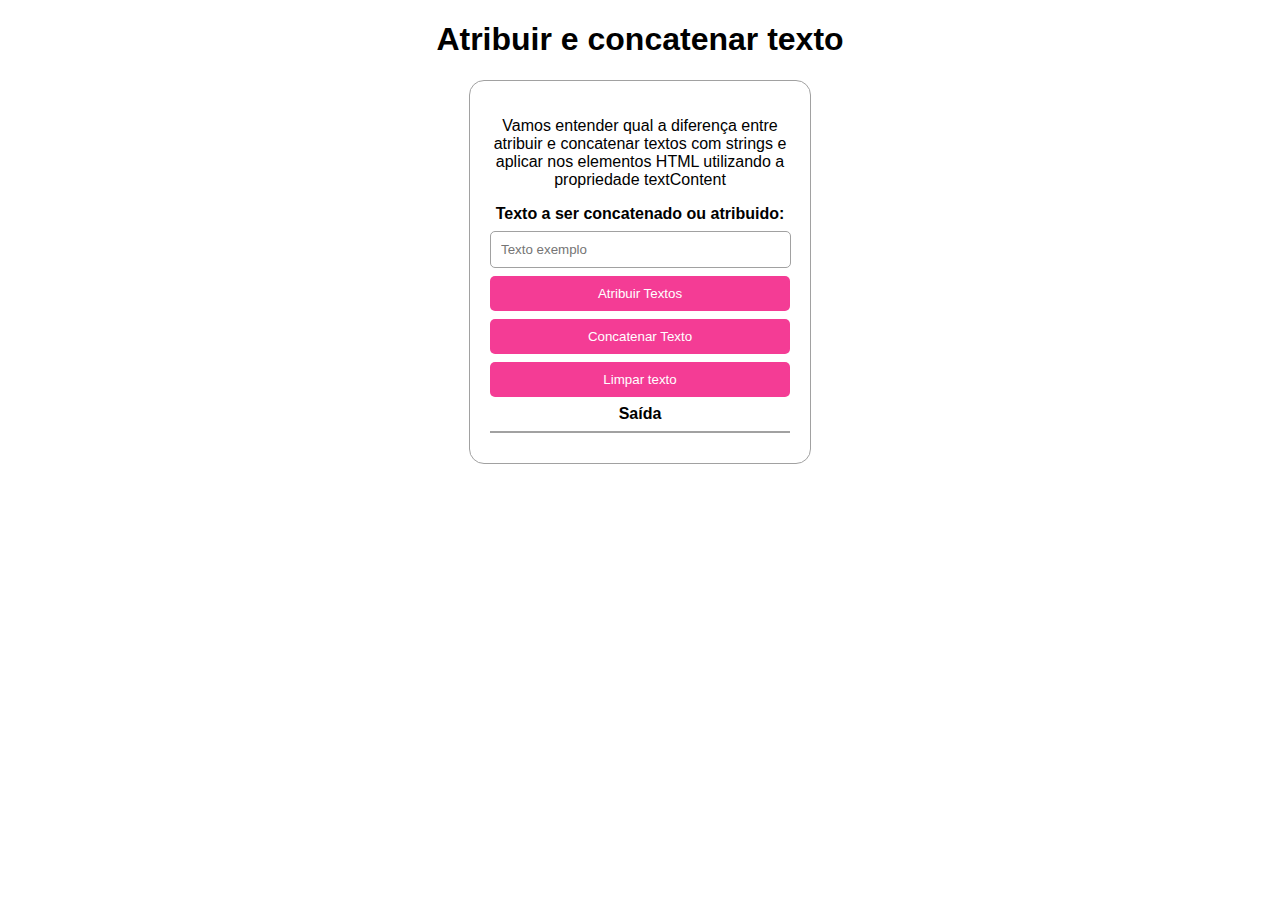
<file: 01-08-23/01_concatenar/index.html>
<!DOCTYPE html>
<html lang="en">
<head>
    <title>1- Concatenar</title>
    <script src="script.js"></script>
    <link rel="stylesheet" href="style.css">
</head>
<body>
    <h1>Atribuir e concatenar texto</h1>

    <div class="container-main">
        <p>Vamos entender qual a diferença entre atribuir e concatenar textos com strings e aplicar nos elementos HTML utilizando a propriedade textContent</p>
        <label for="texto">Texto a ser concatenado ou atribuido:</label>
        <input type="text" id="text" placeholder="Texto exemplo">

        <button onclick="btn_onclick_atribuir_texto()">Atribuir Textos</button>
        <button onclick="btn_onclick_concatenar_texto()">Concatenar Texto</button>

        <button onclick="btn_onclick_limpar_texto()">Limpar texto</button>

        <label for="texto">Saída</label>
        <div id="saida"></div>
    </div>
    
</body>
</html>
</file>
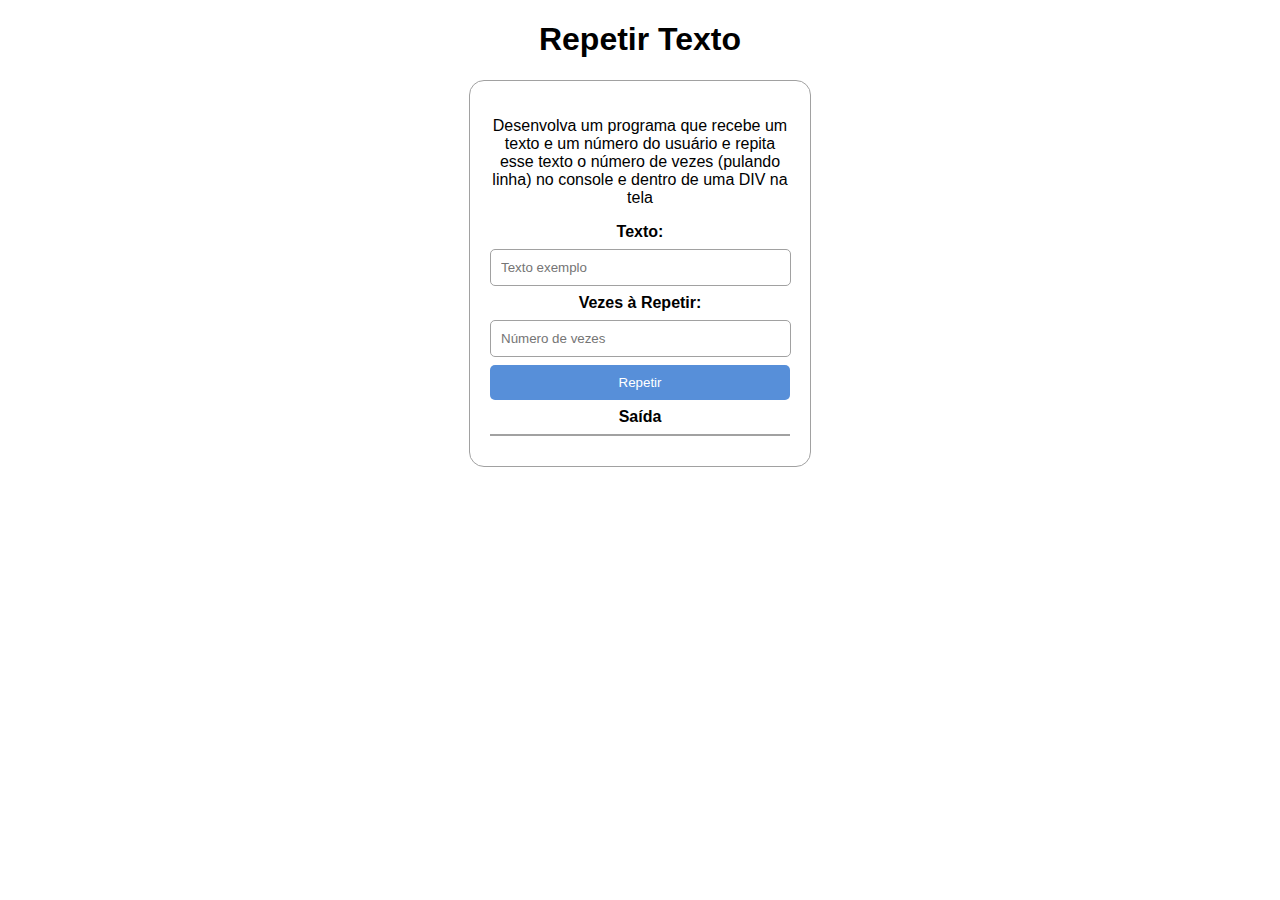
<file: 01-08-23/02_repetir/index.html>
<!DOCTYPE html>
<html lang="en">
<head>
    <title>2- Repetir texto</title>
    <script src="script.js"></script>
    <link rel="stylesheet" href="style.css">
</head>
<body>
    <h1>Repetir Texto</h1>

    <div class="container-main">
        <p>Desenvolva um programa que recebe um texto e um número do usuário e repita esse texto o número de vezes (pulando linha) no console e dentro de uma DIV na tela</p>
        <label for="texto">Texto:</label>
        <input type="text" id="texto" placeholder="Texto exemplo">

        <label for="vezes">Vezes à Repetir:</label>
        <input type="number" id="vezes" placeholder="Número de vezes">

        <button onclick="btn_onclick_atribuir_texto()">Repetir</button>

        <label for="texto">Saída</label>
        <div id="saida" ></div>
    </div>
</body>
</html>
</file>
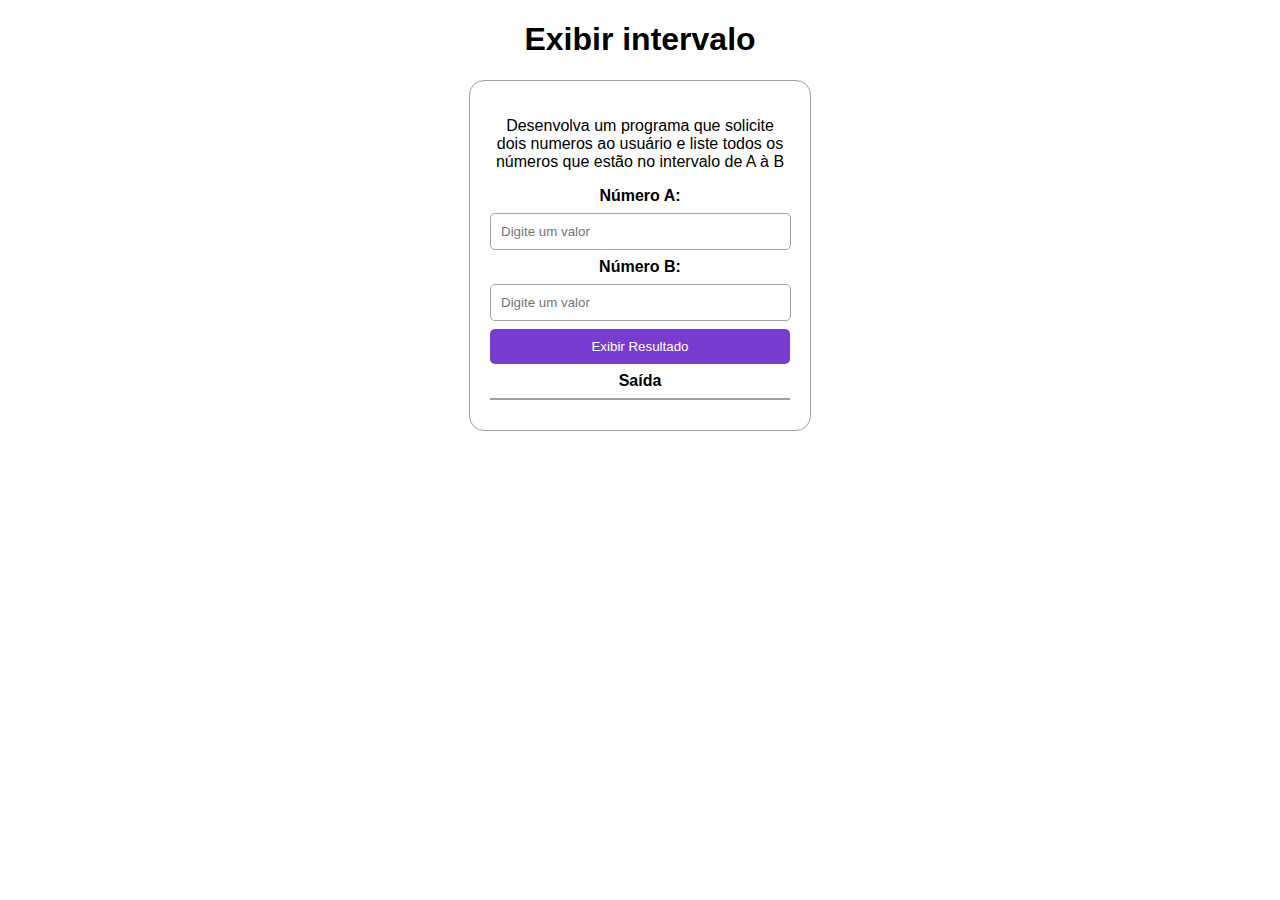
<file: 01-08-23/03_exibir/index.html>
<!DOCTYPE html>
<html lang="en">
<head>
    <title>3- Exibir resultado</title>
    <script src="script.js"></script>
    <link rel="stylesheet" href="style.css">
</head>
<body>
    
    <h1>Exibir intervalo</h1>

    <div class="container-main">
        <p>Desenvolva um programa que solicite dois numeros ao usuário e liste todos os números que estão no intervalo de A à B</p>
        <label for="numeroA">Número A:</label>
        <input type="number" id="numeroA" placeholder="Digite um valor">

        <label for="numeroB">Número B:</label>
        <input type="number" id="numeroB" placeholder="Digite um valor">

        <button class="btn" onclick="exibirResultado()">Exibir Resultado</button>

        <label for="texto">Saída</label>
        <div id="saida" onclick="exibirResultado()"></div>
    </div>

</body>
</html>
</file>
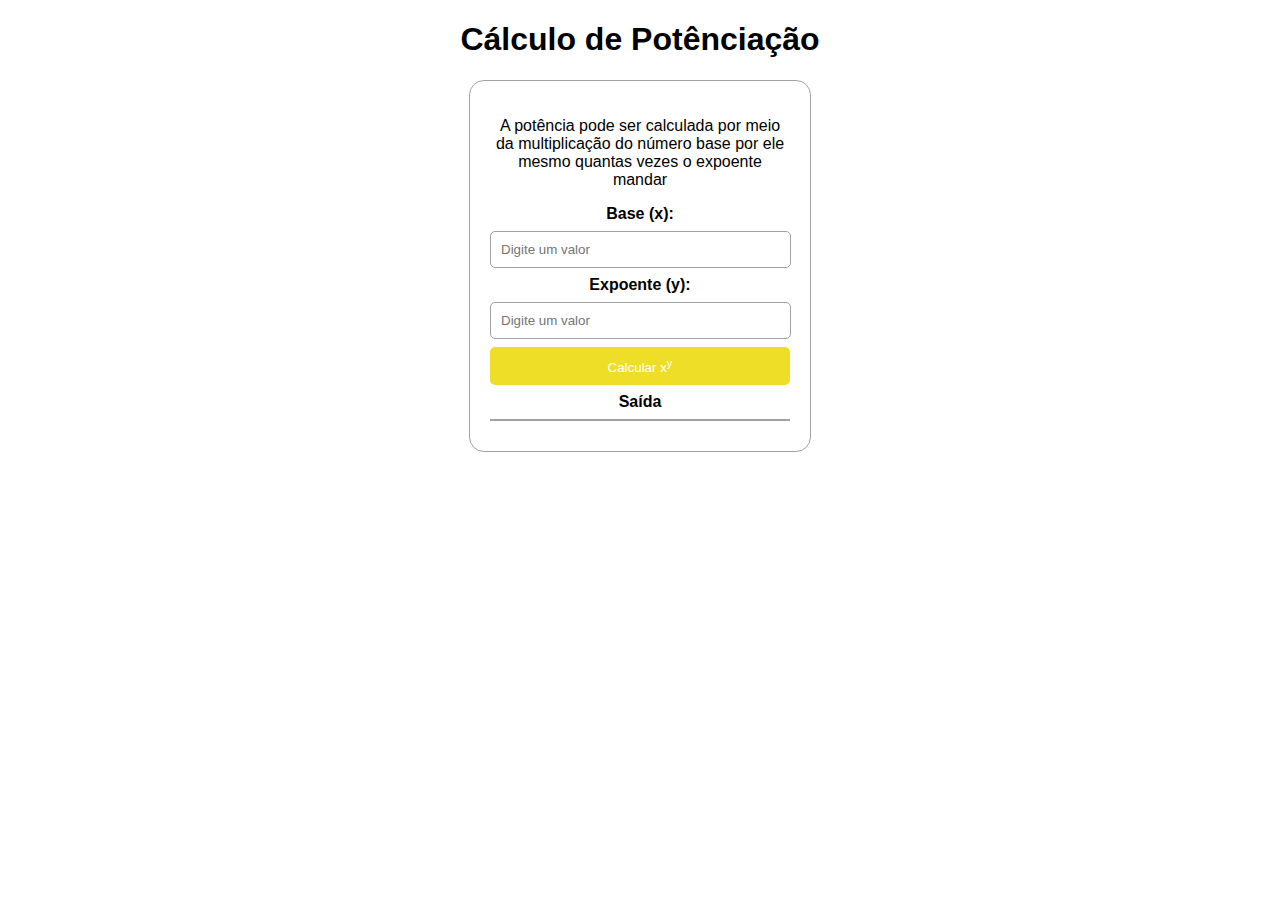
<file: 01-08-23/04_potenciação/index.html>
<!DOCTYPE html>
<html lang="en">
<head>
    <title>4- Cálculo de Potênciação</title>
    <script src="script.js"></script>
    <link rel="stylesheet" href="style.css">
</head>
<body>
    <h1>Cálculo de Potênciação</h1>

    <div class="container-main">
        <p>A potência pode ser calculada por meio da multiplicação do número base por ele mesmo quantas vezes o expoente mandar</p>

        <label for="base">Base (x):</label>
        <input type="number" id="e_base" placeholder="Digite um valor">

        <label for="exp">Expoente (y):</label>
        <input type="number" id="e_exp" placeholder="Digite um valor">

        <button class="btn" onclick="exibirResultado()">Calcular x<sup>y</sup></button>

        <label for="texto">Saída</label>
        <div id="saida"></div>
    </div>

</body>
</html>
</file>
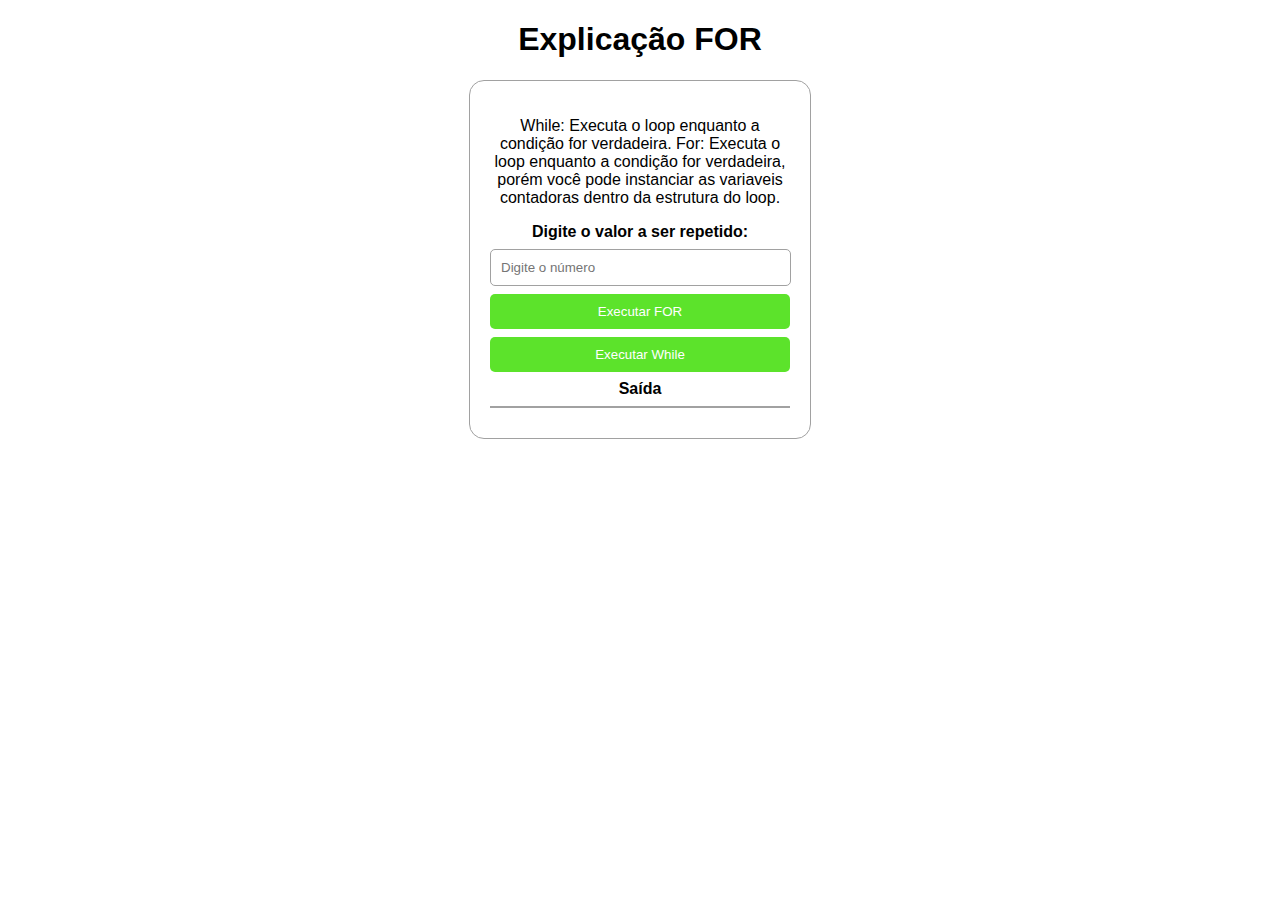
<file: 01-08-23/05_explicação/index.html>
<!DOCTYPE html>
<html lang="en">
<head>
    <title>5- Repetir texto</title>
    <script src="script.js"></script>
    <link rel="stylesheet" href="style.css">
</head>
<body>
    <h1>Explicação FOR</h1>

    <div class="container-main">
        <p>While: Executa o loop enquanto a condição for verdadeira. For: Executa o loop enquanto a condição for verdadeira, porém você pode instanciar as variaveis contadoras dentro da estrutura do loop.</p>
        <label for="texto">Digite o valor a ser repetido:</label>
        <input type="text" id="num" placeholder="Digite o número">

        <button onclick="btn_onclick_Executar_FOR()">Executar FOR</button>
        <button onclick="btn_onclick_Executar_While()">Executar While</button>

        <label for="texto">Saída</label>
        <div id="saida" ></div>
    </div>
</body>
</html>
</file>
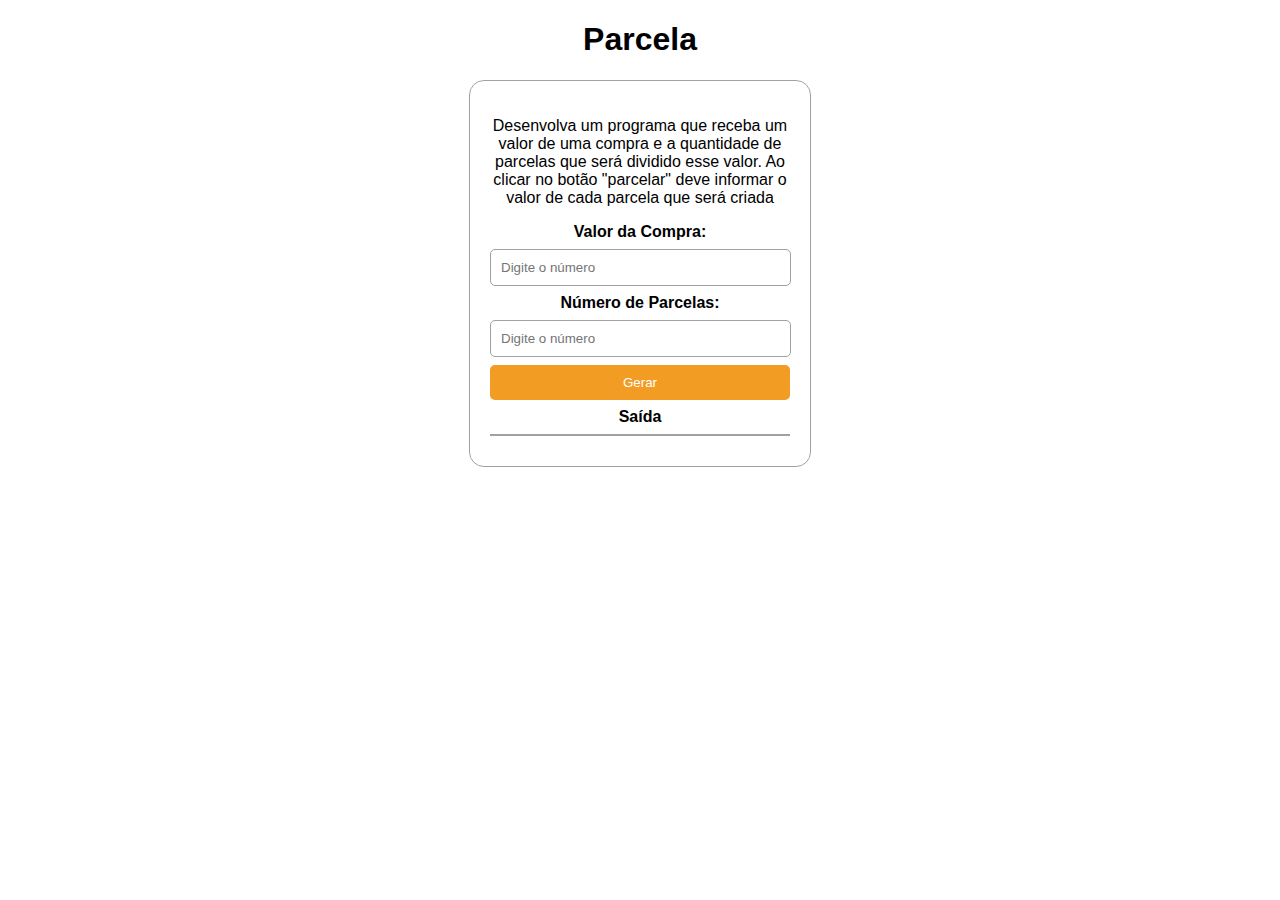
<file: 01-08-23/06_parcela/index.html>
<!DOCTYPE html>
<html lang="en">
<head>
    <title>6- Parcela</title>
    <script src="script.js"></script>
    <link rel="stylesheet" href="style.css">
</head>
<body>
    <h1>Parcela</h1>

    <div class="container-main">
        <p>Desenvolva um programa que receba um valor de uma compra e a quantidade de parcelas que será dividido esse valor. Ao clicar no botão "parcelar" deve informar o valor de cada parcela que será criada</p>
       
        <label for="texto">Valor da Compra:</label>
        <input type="number" id="compra" placeholder="Digite o número">

        <label for="texto">Número de Parcelas:</label>
        <input type="number" id="parcela" placeholder="Digite o número">

        <button onclick="btn_onclick_Gerar()">Gerar</button>

        <label for="texto">Saída</label>
        <div id="saida" ></div>
    </div>
</body>
</html>
</file>
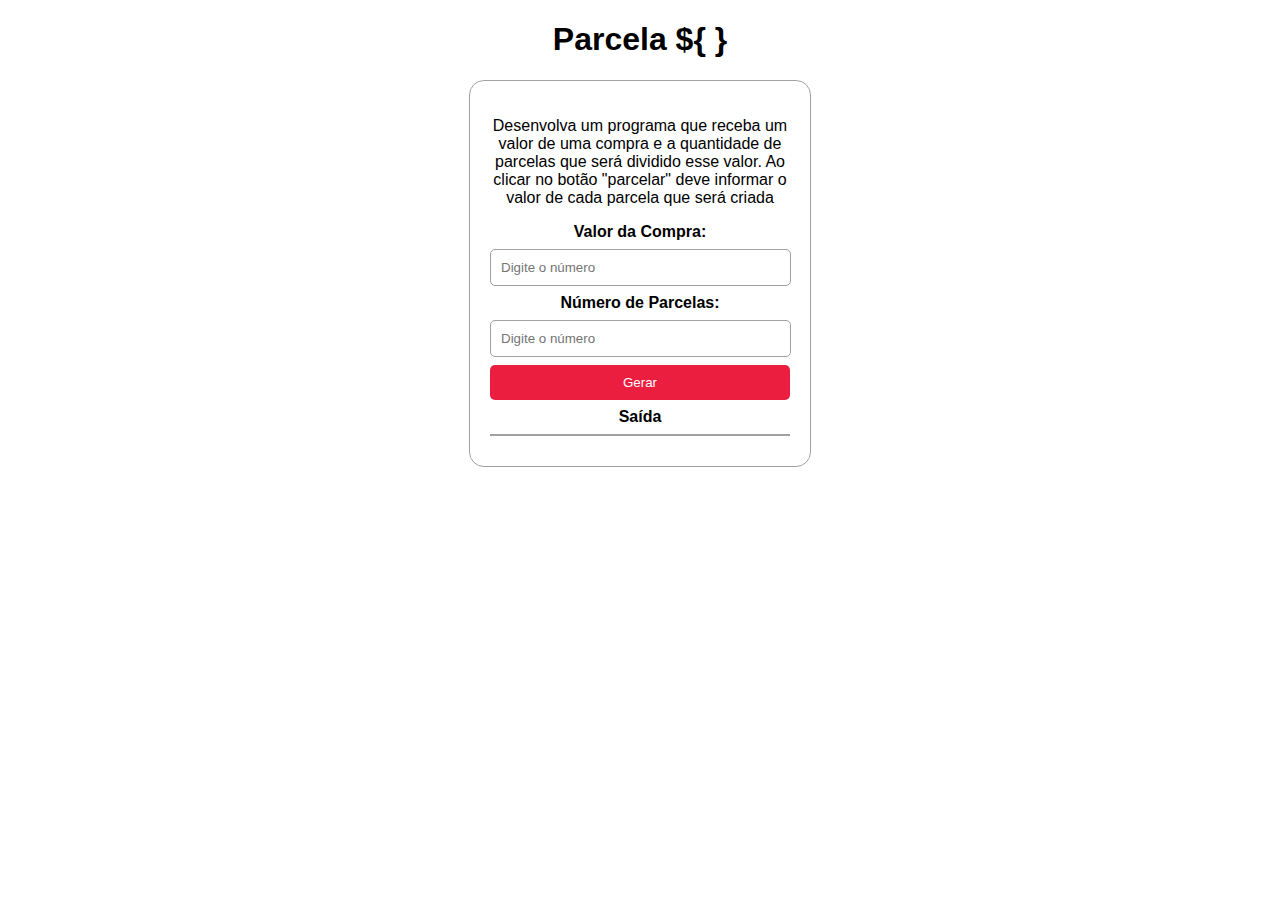
<file: 01-08-23/06_parcela_alterado/index.html>
<!DOCTYPE html>
<html lang="en">
<head>
    <title>6.2- Parcela</title>
    <script src="script.js"></script>
    <link rel="stylesheet" href="style.css">
</head>
<body>
    <h1>Parcela ${ }</h1>

    <div class="container-main">
        <p>Desenvolva um programa que receba um valor de uma compra e a quantidade de parcelas que será dividido esse valor. Ao clicar no botão "parcelar" deve informar o valor de cada parcela que será criada</p>
       
        <label for="texto">Valor da Compra:</label>
        <input type="number" id="compra" placeholder="Digite o número">

        <label for="texto">Número de Parcelas:</label>
        <input type="number" id="parcela" placeholder="Digite o número">

        <button onclick="btn_onclick_Gerar()">Gerar</button>

        <label for="texto">Saída</label>
        <div id="saida" ></div>
    </div>
</body>
</html>
</file>
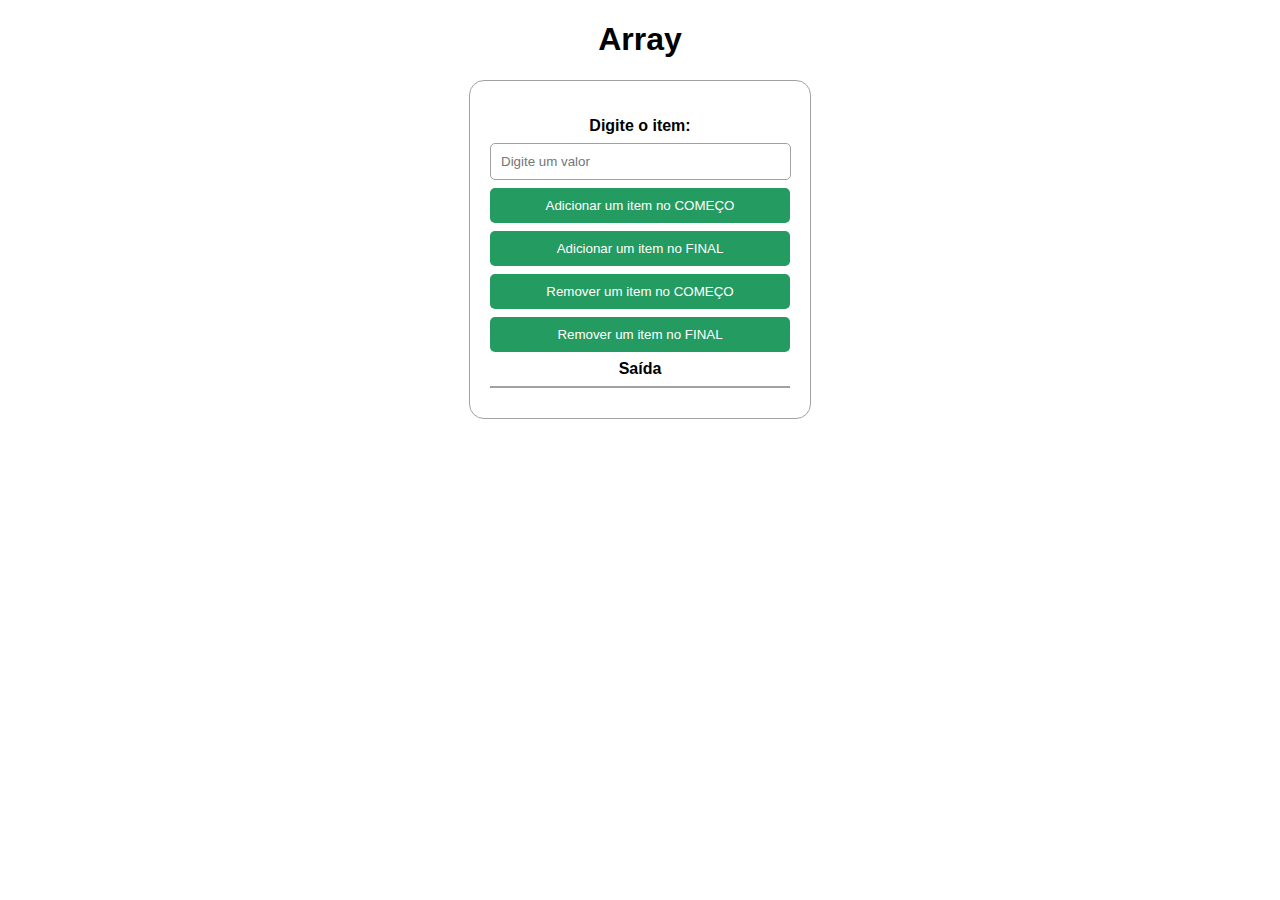
<file: 01-08-23/07_array/index.html>
<!DOCTYPE html>
<html lang="en">
<head>
    <title>7- Array</title>
    <link rel="stylesheet" href="style.css">
</head>
<body>
    <script src="script.js"></script>
    <h1>Array</h1>

    <div class="container-main">
        <p></p>
       
        <label for="array">Digite o item:</label>
        <input type="text" id="item" placeholder="Digite um valor">

        <button onclick="addItemArray()">Adicionar um item no COMEÇO</button>
        <button onclick="addItemFinal()">Adicionar um item no FINAL</button>
        <button onclick="removeItemComeco()">Remover um item no COMEÇO</button>
        <button onclick="removeItemFinal()">Remover um item no FINAL</button>

        <label for="texto">Saída</label>
        <div id="saida" ></div>
    </div>
</body>
</html>
</file>
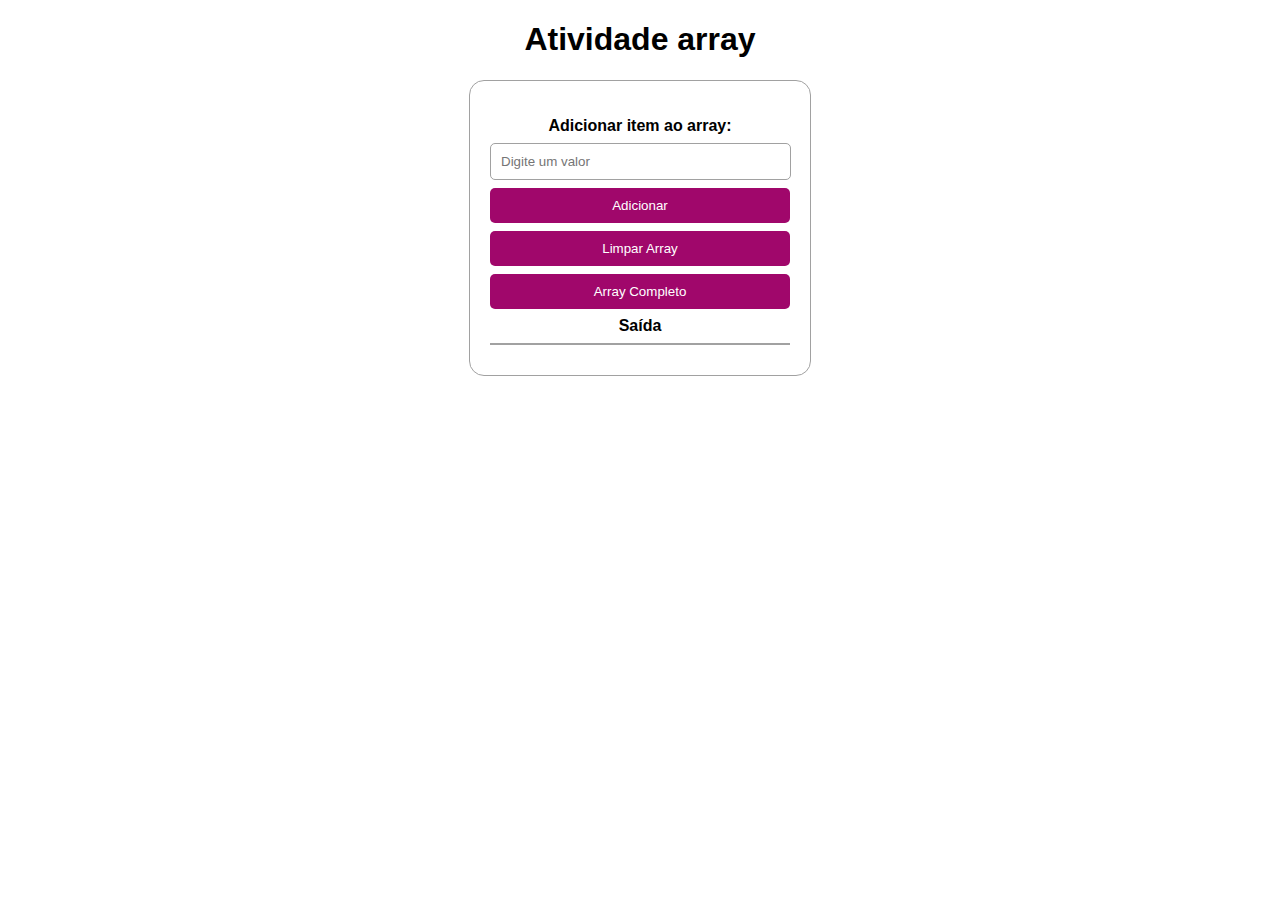
<file: 01-08-23/08_array_frutas/index.html>
<!DOCTYPE html>
<html lang="en">
<head>
    <title>8- Atividade array</title>
    <script src="script.js"></script>
    <link rel="stylesheet" href="style.css">
</head>
<body>
    <h1>Atividade array</h1>

    <div class="container-main">
        <p></p>
       
        <label for="array">Adicionar item ao array:</label>
        <input type="text" id="item" placeholder="Digite um valor">

        <button onclick="addItemArray()">Adicionar</button>
        <button onclick="limparArray()">Limpar Array</button>
        <button onclick="mostrarArrayCompleto()">Array Completo</button>

        <label for="texto">Saída</label>
        <div id="saida" ></div>
    </div>
</body>
</html>
</file>
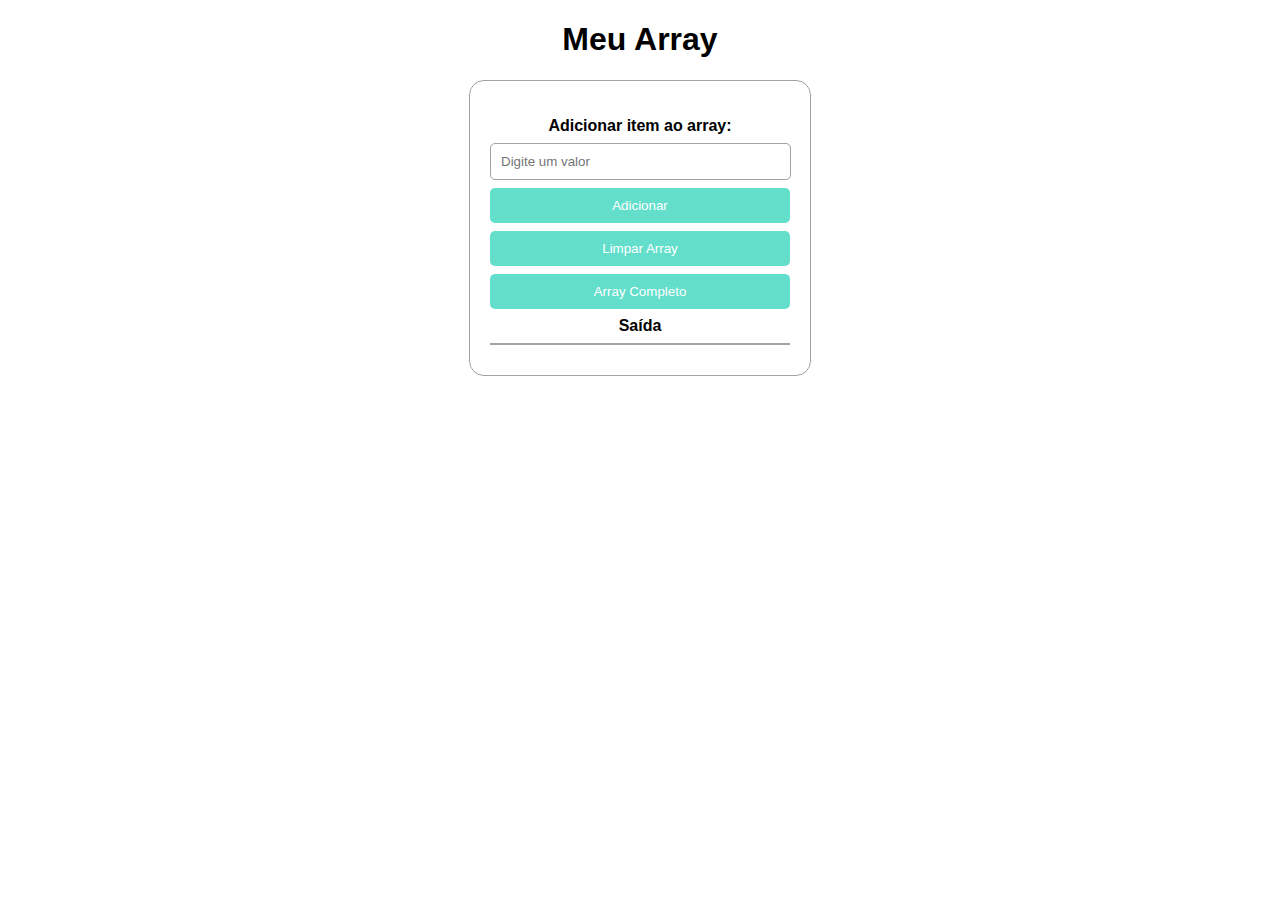
<file: 01-08-23/08_array_numeros/index.html>
<!DOCTYPE html>
<html lang="en">
<head>
    <title>8.2- Atividade array</title>
    <script src="script.js"></script>
    <link rel="stylesheet" href="style.css">
</head>
<body>
    <h1>Meu Array </h1>

    <div class="container-main">
        <p></p>
       
        <label for="array">Adicionar item ao array:</label>
        <input type="text" id="item" placeholder="Digite um valor">

        <button onclick="addItemArray()">Adicionar</button>
        <button onclick="limparArray()">Limpar Array</button>
        <button onclick="mostrarArray()">Array Completo</button>

        <label for="texto">Saída</label>
        <div id="saida"></div>
    </div>
</body>
</html>
</file>
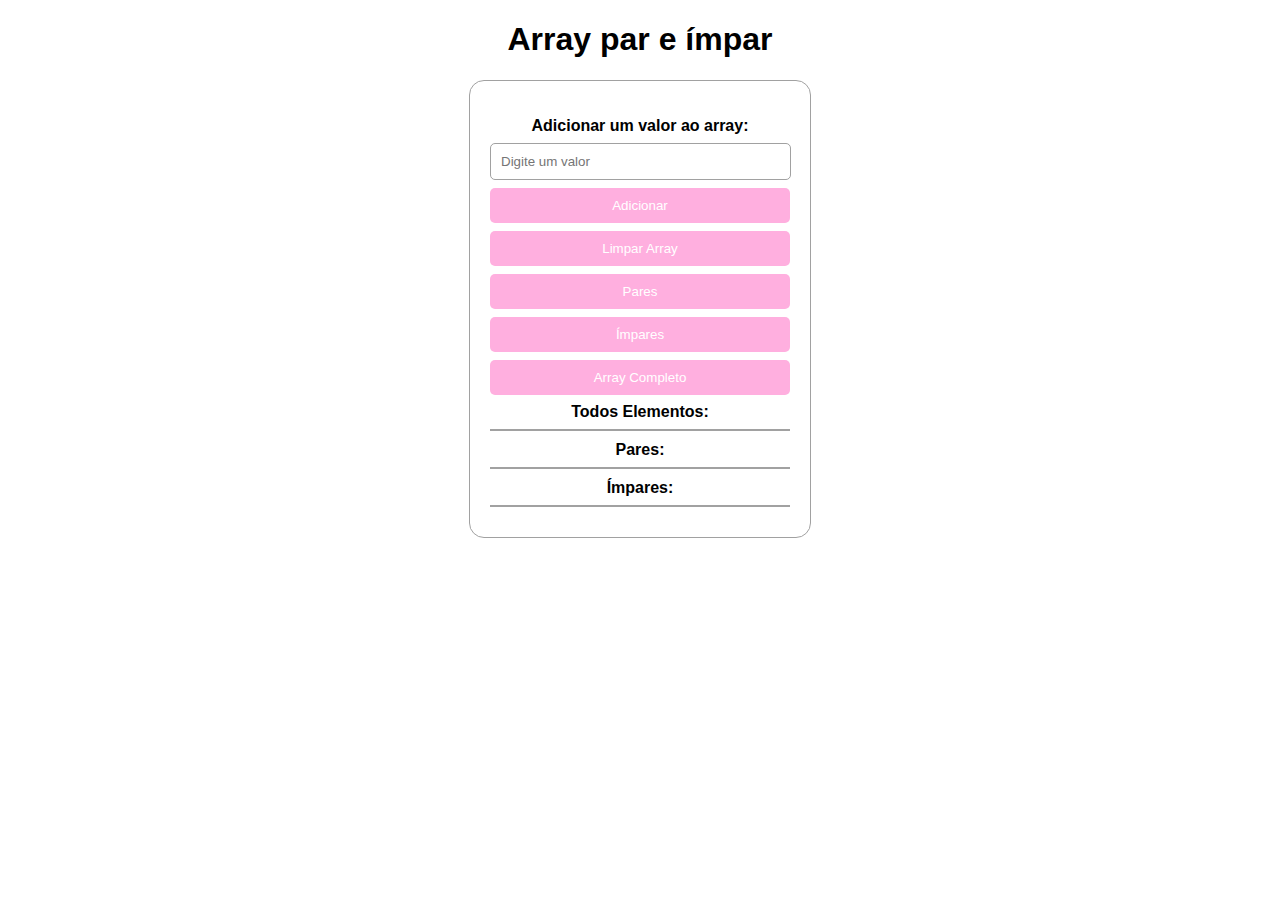
<file: 01-08-23/09_array_par_impar/index.html>
<!DOCTYPE html>
<html lang="en">
<head>
    <title>9- Array Impar e Par</title>
    <script src="script.js"></script>
    <link rel="stylesheet" href="style.css">
</head>
<body>
    <h1>Array par e ímpar</h1>

    <div class="container-main">
        <p></p>
       
        <label for="array">Adicionar um valor ao array:</label>
        <input type="text" id="item" placeholder="Digite um valor">

        <button onclick="addItemArray()">Adicionar</button>
        <button onclick="limparArray()">Limpar Array</button>
        <button onclick="mostrarPares()">Pares</button>
        <button onclick="mostrarImpares()">Ímpares</button>
        <button onclick="mostrarArray()">Array Completo</button>

        <label for="text">Todos Elementos:</label>
        <div id="saida"></div>

        <label for="text">Pares:</label>
        <div id="par"></div>

        <label for="text">Ímpares:</label>
        <div id="impar"></div>
    </div>

</body>
</html>
</file>
<file: 01-08-23/01_concatenar/style.css>
body {
    font-family: Arial, sans-serif;
    text-align: center;
}
.container-main {
    border-radius: 15px;
    max-width: 300px;
    margin: 0 auto;
    padding: 20px;
    border: 1px solid rgb(161, 161, 161);
}
label {
    display: block;
    font-weight: bold;
}
input[type="text"], input[type="number"] {
    width: 93%;
    padding: 10px;
    border: 1px solid rgb(161, 161, 161);
    border-radius: 5px;
}

button {
    width: 100%;
    padding: 10px;
    background-color: #f43c95;
    color: #fff;
    border: none;
    border-radius: 5px;
    cursor: pointer;
    margin-bottom: 8px;
}

button:hover {
    background-color: #ff60ad;
}

button:active{
        background-color: #d3116f;
}
label, input, button {
    margin-bottom: 8px;
}
#saida {
    border: 1px solid  rgb(161, 161, 161);
    margin-bottom: 10px;
}
.color {
    width: 100%;
    padding: 10px;
    background-color: #4d0653;
    color: #fff;
    border: none;
    border-radius: 5px;
    cursor: pointer;
}
</file>
<file: 01-08-23/02_repetir/style.css>
body {
    font-family: Arial, sans-serif;
    text-align: center;
}
.container-main {
    border-radius: 15px;
    max-width: 300px;
    margin: 0 auto;
    padding: 20px;
    border: 1px solid rgb(161, 161, 161);
}
label {
    display: block;
    font-weight: bold;
}
input[type="text"], input[type="number"] {
    width: 93%;
    padding: 10px;
    border: 1px solid rgb(161, 161, 161);
    border-radius: 5px;
}

button {
    width: 100%;
    padding: 10px;
    background-color: #578fd9;
    color: #fff;
    border: none;
    border-radius: 5px;
    cursor: pointer;
    margin-bottom: 8px;
}

button:hover {
    background-color: #6da9f7;
}

button:active{
        background-color: #3471c2;
}
label, input, button {
    margin-bottom: 8px;
}
#saida {
    border: 1px solid  rgb(161, 161, 161);
    margin-bottom: 10px;
}
.color {
    width: 100%;
    padding: 10px;
    background-color: #4d0653;
    color: #fff;
    border: none;
    border-radius: 5px;
    cursor: pointer;
}
</file>
<file: 01-08-23/03_exibir/style.css>
body {
    font-family: Arial, sans-serif;
    text-align: center;
}
.container-main {
    border-radius: 15px;
    max-width: 300px;
    margin: 0 auto;
    padding: 20px;
    border: 1px solid rgb(161, 161, 161);
}
label {
    display: block;
    font-weight: bold;
}
input[type="text"], input[type="number"] {
    width: 93%;
    padding: 10px;
    border: 1px solid rgb(161, 161, 161);
    border-radius: 5px;
}
.btn {
    width: 100%;
    padding: 10px;
    background-color: #793cd0;
    color: #fff;
    border: none;
    border-radius: 5px;
    cursor: pointer;
}
.btn:hover {
    background-color: #9c5cf4;
}
.btn:active{
    background-color: #5b21ac;
}
label, input, button {
    margin-bottom: 8px;
}
#saida {
    border: 1px solid  rgb(161, 161, 161);
    margin-bottom: 10px;
}
.color {
    width: 100%;
    padding: 10px;
    background-color: #5d21b0;
    color: #fff;
    border: none;
    border-radius: 5px;
    cursor: pointer;
}
</file>
<file: 01-08-23/04_potenciação/style.css>
body {
    font-family: Arial, sans-serif;
    text-align: center;
}
.container-main {
    border-radius: 15px;
    max-width: 300px;
    margin: 0 auto;
    padding: 20px;
    border: 1px solid rgb(161, 161, 161);
}
label {
    display: block;
    font-weight: bold;
}
input[type="text"], input[type="number"] {
    width: 93%;
    padding: 10px;
    border: 1px solid rgb(161, 161, 161);
    border-radius: 5px;
}
button {
    width: 100%;
    padding: 10px;
    background-color: #efde27;
    color: #fff;
    border: none;
    border-radius: 5px;
    cursor: pointer;
    margin-bottom: 8px;
}
button:hover {
    background-color: #fff051;
}
button:active{
    background-color: #e0d020;
}
label, input, button {
    margin-bottom: 8px;
}
#saida {
    border: 1px solid  rgb(161, 161, 161);
    margin-bottom: 10px;
}
.color {
    width: 100%;
    padding: 10px;
    background-color: #4d0653;
    color: #fff;
    border: none;
    border-radius: 5px;
    cursor: pointer;
}
</file>
<file: 01-08-23/05_explicação/style.css>
body {
    font-family: Arial, sans-serif;
    text-align: center;
}
.container-main {
    border-radius: 15px;
    max-width: 300px;
    margin: 0 auto;
    padding: 20px;
    border: 1px solid rgb(161, 161, 161);
}
label {
    display: block;
    font-weight: bold;
}
input[type="text"], input[type="number"] {
    width: 93%;
    padding: 10px;
    border: 1px solid rgb(161, 161, 161);
    border-radius: 5px;
}
button {
    width: 100%;
    padding: 10px;
    background-color: #5ce32b;
    color: #fff;
    border: none;
    border-radius: 5px;
    cursor: pointer;
    margin-bottom: 8px;
}
button:hover {
    background-color: #78fc48;
}
button:active{
    background-color: #44c516;
}
label, input, button {
    margin-bottom: 8px;
}
#saida {
    border: 1px solid  rgb(161, 161, 161);
    margin-bottom: 10px;
}
.color {
    width: 100%;
    padding: 10px;
    background-color: #4d0653;
    color: #fff;
    border: none;
    border-radius: 5px;
    cursor: pointer;
}
</file>
<file: 01-08-23/06_parcela/style.css>
body {
    font-family: Arial, sans-serif;
    text-align: center;
}
.container-main {
    border-radius: 15px;
    max-width: 300px;
    margin: 0 auto;
    padding: 20px;
    border: 1px solid rgb(161, 161, 161);
}
label {
    display: block;
    font-weight: bold;
}
input[type="text"], input[type="number"] {
    width: 93%;
    padding: 10px;
    border: 1px solid rgb(161, 161, 161);
    border-radius: 5px;
}
button {
    width: 100%;
    padding: 10px;
    background-color: #f29c24;
    color: #fff;
    border: none;
    border-radius: 5px;
    cursor: pointer;
    margin-bottom: 8px;
}
button:hover {
    background-color: #feb248;
}
button:active{
    background-color: #da8919;
}
label, input, button {
    margin-bottom: 8px;
}
#saida {
    border: 1px solid  rgb(161, 161, 161);
    margin-bottom: 10px;
}
.color {
    width: 100%;
    padding: 10px;
    background-color: #4d0653;
    color: #fff;
    border: none;
    border-radius: 5px;
    cursor: pointer;
}
</file>
<file: 01-08-23/06_parcela_alterado/style.css>
body {
    font-family: Arial, sans-serif;
    text-align: center;
}
.container-main {
    border-radius: 15px;
    max-width: 300px;
    margin: 0 auto;
    padding: 20px;
    border: 1px solid rgb(161, 161, 161);
}
label {
    display: block;
    font-weight: bold;
}
input[type="text"], input[type="number"] {
    width: 93%;
    padding: 10px;
    border: 1px solid rgb(161, 161, 161);
    border-radius: 5px;
}
button {
    width: 100%;
    padding: 10px;
    background-color: #eb1e40;
    color: #fff;
    border: none;
    border-radius: 5px;
    cursor: pointer;
    margin-bottom: 8px;
}
button:hover {
    background-color: #ff3a5b;
}
button:active{
    background-color: #de0d30;
}
label, input, button {
    margin-bottom: 8px;
}
#saida {
    border: 1px solid  rgb(161, 161, 161);
    margin-bottom: 10px;
}
.color {
    width: 100%;
    padding: 10px;
    background-color: #4d0653;
    color: #fff;
    border: none;
    border-radius: 5px;
    cursor: pointer;
}
</file>
<file: 01-08-23/07_array/style.css>
body {
    font-family: Arial, sans-serif;
    text-align: center;
}
.container-main {
    border-radius: 15px;
    max-width: 300px;
    margin: 0 auto;
    padding: 20px;
    border: 1px solid rgb(161, 161, 161);
}
label {
    display: block;
    font-weight: bold;
}
input[type="text"], input[type="number"] {
    width: 93%;
    padding: 10px;
    border: 1px solid rgb(161, 161, 161);
    border-radius: 5px;
}
button {
    width: 100%;
    padding: 10px;
    background-color: #249b61;
    color: #fff;
    border: none;
    border-radius: 5px;
    cursor: pointer;
    margin-bottom: 8px;
}
button:hover {
    background-color: #3bbe7f;
}
button:active{
    background-color: #18814e;
}
label, input, button {
    margin-bottom: 8px;
}
#saida {
    border: 1px solid  rgb(161, 161, 161);
    margin-bottom: 10px;
}
.color {
    width: 100%;
    padding: 10px;
    background-color: #4d0653;
    color: #fff;
    border: none;
    border-radius: 5px;
    cursor: pointer;
}
</file>
<file: 01-08-23/08_array_frutas/style.css>
body {
    font-family: Arial, sans-serif;
    text-align: center;
}
.container-main {
    border-radius: 15px;
    max-width: 300px;
    margin: 0 auto;
    padding: 20px;
    border: 1px solid rgb(161, 161, 161);
}
label {
    display: block;
    font-weight: bold;
}
input[type="text"], input[type="number"] {
    width: 93%;
    padding: 10px;
    border: 1px solid rgb(161, 161, 161);
    border-radius: 5px;
}
button {
    width: 100%;
    padding: 10px;
    background-color: #a0076b;
    color: #fff;
    border: none;
    border-radius: 5px;
    cursor: pointer;
    margin-bottom: 8px;
}
button:hover {
    background-color: #c21585;
}
button:active{
    background-color: #78004e;
}
label, input, button {
    margin-bottom: 8px;
}
#saida {
    border: 1px solid  rgb(161, 161, 161);
    margin-bottom: 10px;
}
.color {
    width: 100%;
    padding: 10px;
    background-color: #4d0653;
    color: #fff;
    border: none;
    border-radius: 5px;
    cursor: pointer;
}
</file>
<file: 01-08-23/08_array_numeros/style.css>
body {
    font-family: Arial, sans-serif;
    text-align: center;
}
.container-main {
    border-radius: 15px;
    max-width: 300px;
    margin: 0 auto;
    padding: 20px;
    border: 1px solid rgb(161, 161, 161);
}
label {
    display: block;
    font-weight: bold;
}
input[type="text"], input[type="number"] {
    width: 93%;
    padding: 10px;
    border: 1px solid rgb(161, 161, 161);
    border-radius: 5px;
}
button {
    width: 100%;
    padding: 10px;
    background-color: #63decb;
    color: #fff;
    border: none;
    border-radius: 5px;
    cursor: pointer;
    margin-bottom: 8px;
}
button:hover {
    background-color: #78eedc;
}
button:active{
    background-color: #4dc8b6;
}
label, input, button {
    margin-bottom: 8px;
}
#saida {
    border: 1px solid  rgb(161, 161, 161);
    margin-bottom: 10px;
}
.color {
    width: 100%;
    padding: 10px;
    background-color: #4d0653;
    color: #fff;
    border: none;
    border-radius: 5px;
    cursor: pointer;
}
</file>
<file: 01-08-23/09_array_par_impar/style.css>
body {
    font-family: Arial, sans-serif;
    text-align: center;
}
.container-main {
    border-radius: 15px;
    max-width: 300px;
    margin: 0 auto;
    padding: 20px;
    border: 1px solid rgb(161, 161, 161);
}
label {
    display: block;
    font-weight: bold;
}
input[type="text"], input[type="number"] {
    width: 93%;                                                                                     
    padding: 10px;
    border: 1px solid rgb(161, 161, 161);
    border-radius: 5px;
}
button {
    width: 100%;
    padding: 10px;
    background-color: #ffafdf;
    color: #fff;
    border: none;
    border-radius: 5px;
    cursor: pointer;
    margin-bottom: 8px;
}
button:hover {
    background-color: #f9cae6;
}
button:active{
    background-color: #e78bc2;
}
label, input, button {
    margin-bottom: 8px;
}
#saida, #par, #impar {
    border: 1px solid  rgb(161, 161, 161);
    margin-bottom: 10px;
}
.color {
    width: 100%;
    padding: 10px;
    background-color: #4d0653;
    color: #fff;
    border: none;
    border-radius: 5px;
    cursor: pointer;
}
</file>
